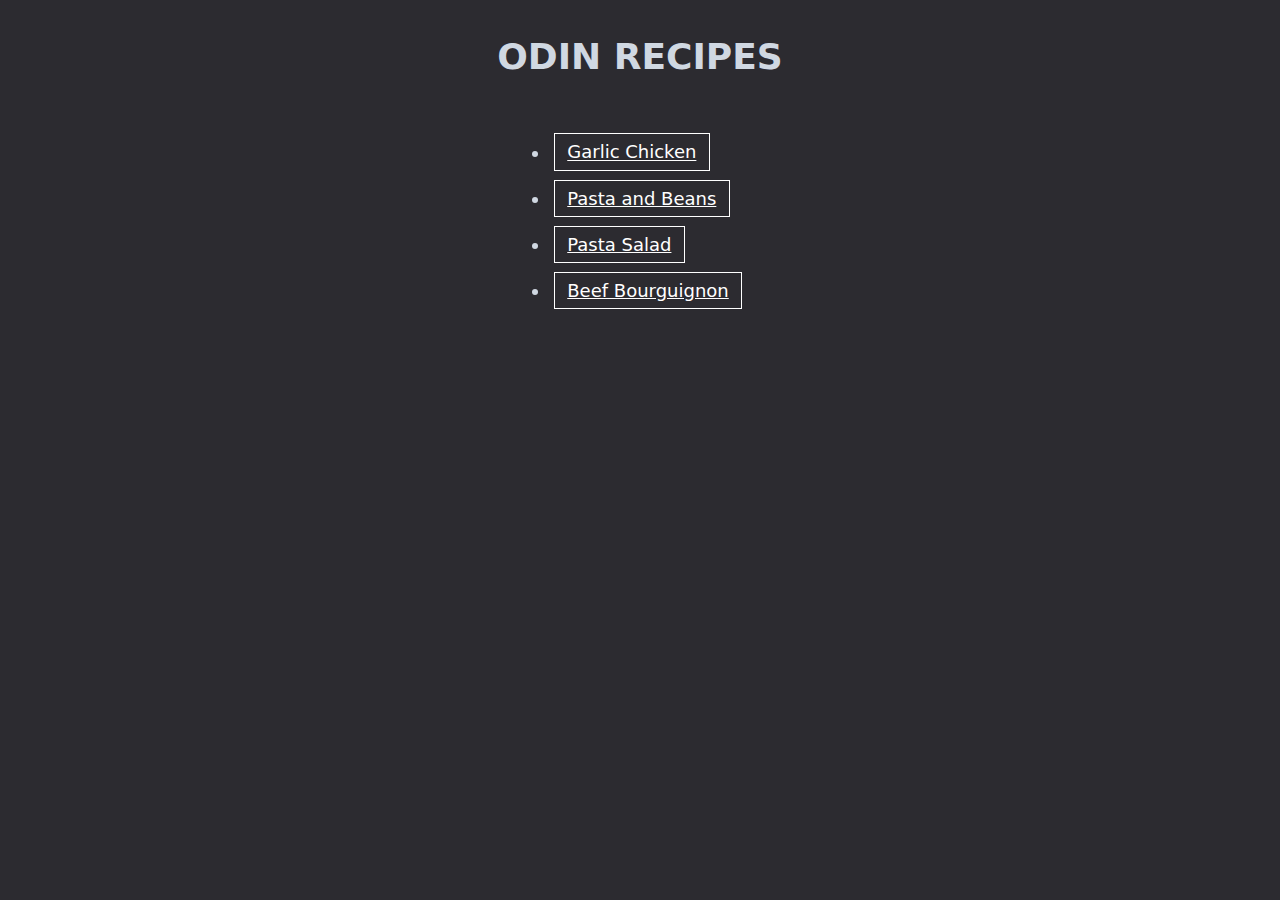
<file: index.html>
<!DOCTYPE html>
<html lang="en">
<head>
    <meta charset="UTF-8">
    <meta name="viewport" content="width=device-width, initial-scale=1.0">
    <link rel="stylesheet" href="style.css">
    <title>Odin Recipes</title>
</head>
<body>
    <h1>Odin Recipes</h1>

    <div class="recipes">
        <ul>
            <li><a href="recipes/garlic-chicken.html">Garlic Chicken</a></li>
            <li><a href="recipes/pasta-and-beans.html">Pasta and Beans</a></li>
            <li><a href="recipes/pasta-salad.html">Pasta Salad</a></li>
            <li><a href="recipes/beef-bourguignon.html">Beef Bourguignon</a></li>
        </ul>
    </div>
</body>
</html>
</file>
<file: style.css>
*{
    margin: 0;
    padding: 0;
    box-sizing: border-box;
    font-family: system-ui, -apple-system, BlinkMacSystemFont, 'Segoe UI', Roboto, Oxygen, Ubuntu, Cantarell, 'Open Sans', 'Helvetica Neue', sans-serif;
}

body {
    display: flex;
    flex-direction: column;
    justify-content: center;
    align-items: center;
    width: 100%;
    max-width: 800px;
    margin: 0 auto;
    background-color: rgb(44, 43, 48);
    color: rgb(208, 216, 226);
}

img {
    width: 100%;
    height: 100%;
    max-width: 400px;
    max-height: 400px;
    border-radius: .2em;
    transition: all 300ms ease-in-out;
}

h1 {
    text-align: center;
    font-size: 36px;
    padding: 1em;
    text-transform: uppercase;
}

h2 {
    margin: 2.4em auto 1em;
}

h3 {
    margin: 1.2em auto 0.4em;
}

ul {
    margin-left: 1em;
    padding: 1em;
}

ul li {
    padding: .7em .2em;
    font-size: 18px;
}

ol {
    margin-left: 1em;
    margin-bottom: 9em;
    padding: 1em;
}

a {
    text-decoration: underline;
    color: white;
    border: 1px solid;
    padding: .4em .7em;
}

a:hover {
    color: gray;
}

ol li {
    padding: 1em;
    text-align: left;
}

.home {
    margin-bottom: 2em;
}
</file>
